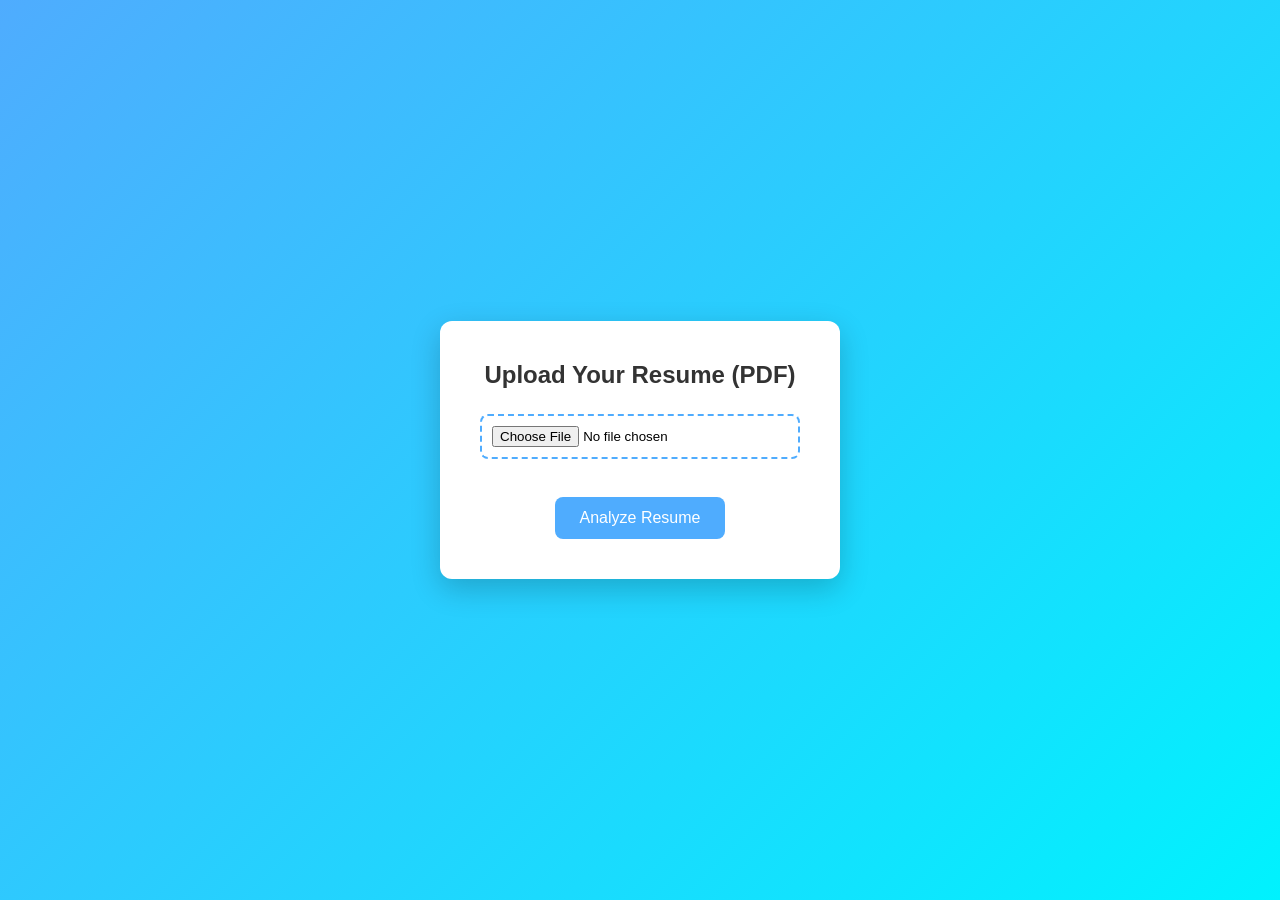
<file: templates/index.html>
<!DOCTYPE html>
<html>
<head>
    <link rel="stylesheet" href="./style/style.css">
    <title>ResumeWizard</title>
</head>
<body>

<div class="container">

<h2>Upload Your Resume (PDF)</h2>

<form action="/upload" method="post" enctype="multipart/form-data">
    <input type="file" name="resume" accept=".pdf" required>
    <br><br>
    <button type="submit">Analyze Resume</button>
</form>

</div>

</body>
</html>
</file>
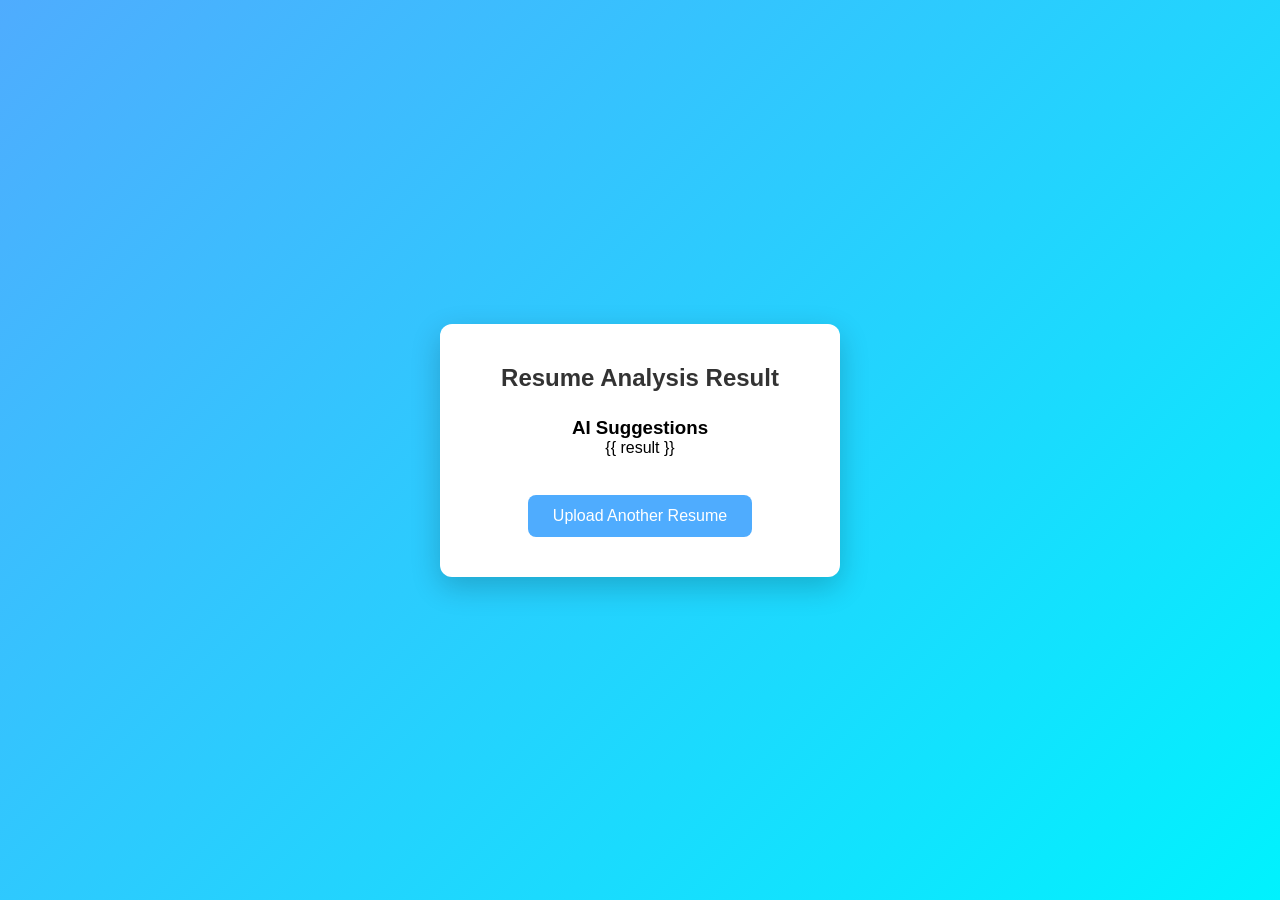
<file: templates/result.html>
<!DOCTYPE html>
<html>
<head>
    <title>Resume Analysis Result</title>
    <link rel="stylesheet" href="./style/style.css">
</head>

<body>

<div class="container">

    <h2>Resume Analysis Result</h2>

    <div class="result-box">
        <h3>AI Suggestions</h3>

        <p>
            {{ result }}
        </p>
    </div>

    <br>

    <a href="/">
        <button>Upload Another Resume</button>
    </a>

</div>

</body>
</html>
</file>
<file: templates/style/style.css>
/* Reset */
*{
    margin:0;
    padding:0;
    box-sizing:border-box;
    font-family: 'Segoe UI', Tahoma, Geneva, Verdana, sans-serif;
}

/* Body styling */
body{
    height:100vh;
    display:flex;
    justify-content:center;
    align-items:center;
    background: linear-gradient(135deg,#4facfe,#00f2fe);
}

/* Main container */
.container{
    background:white;
    padding:40px;
    border-radius:12px;
    box-shadow:0 10px 30px rgba(0,0,0,0.2);
    text-align:center;
    width:400px;
}

/* Heading */
h2{
    margin-bottom:25px;
    color:#333;
}

/* File input styling */
input[type="file"]{
    padding:10px;
    border:2px dashed #4facfe;
    width:100%;
    border-radius:8px;
    cursor:pointer;
    transition:0.3s;
}

/* Hover effect */
input[type="file"]:hover{
    background:#f2f9ff;
}

/* Button styling */
button{
    margin-top:20px;
    padding:12px 25px;
    border:none;
    background:#4facfe;
    color:white;
    font-size:16px;
    border-radius:8px;
    cursor:pointer;
    transition:0.3s;
}

/* Button hover animation */
button:hover{
    background:#007bff;
    transform:scale(1.05);
}

/* Button click effect */
button:active{
    transform:scale(0.95);
}
</file>
